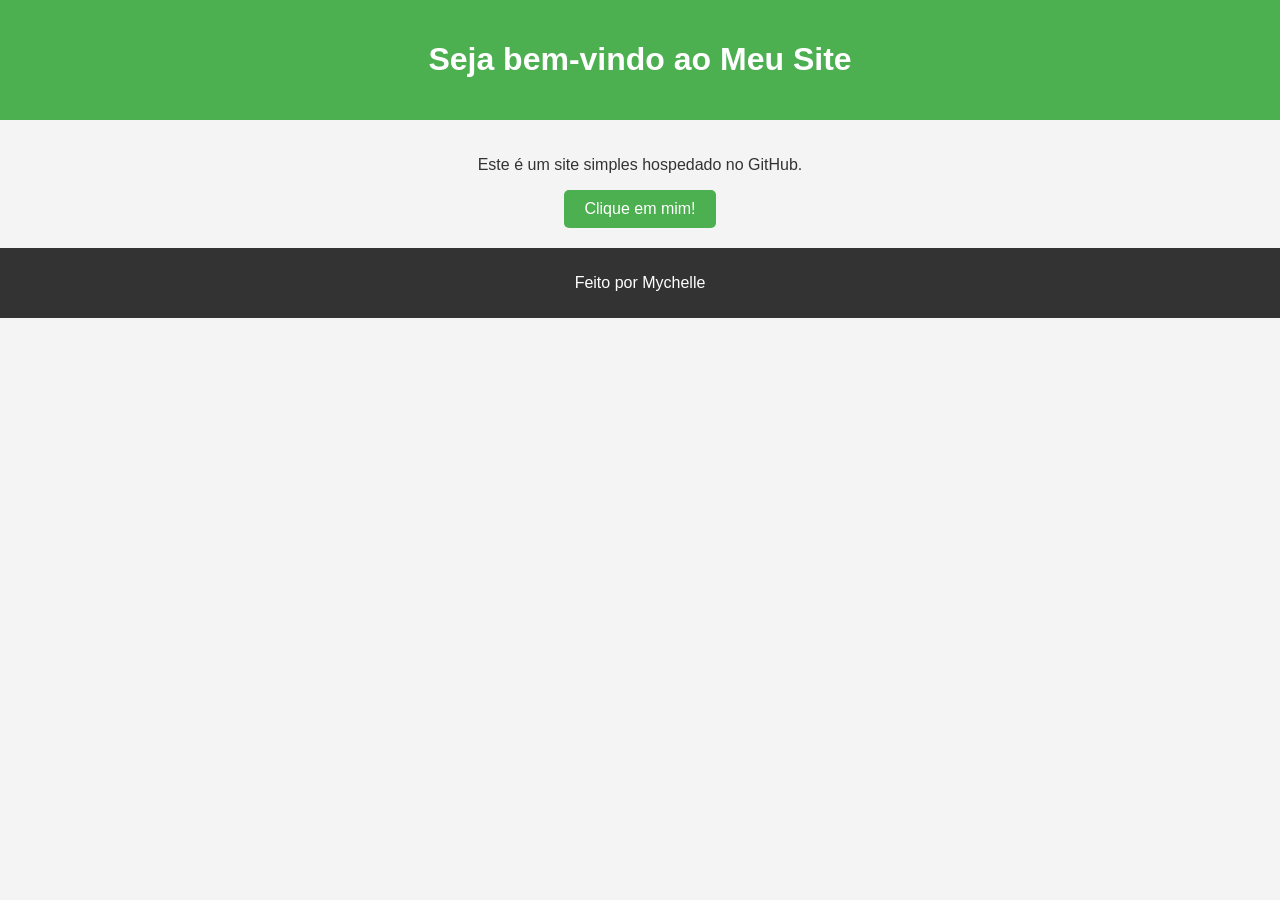
<file: index.html>
<!DOCTYPE html>
<html lang="pt-br">
<head>
    <meta charset="UTF-8">
    <meta name="viewport" content="width=device-width, initial-scale=1.0">
    <title>Meu Site Simples</title>
    <link rel="stylesheet" href="css/style.css">
</head>
<body>
    <header>
        <h1>Seja bem-vindo ao Meu Site</h1>
    </header>

    <section>
        <p>Este é um site simples hospedado no GitHub.</p>
        <button id="clickButton">Clique em mim!</button>
        <div id="message" style="display: none;">Você clicou no botão!</div>
    </section>

    <footer>
        <p>Feito por Mychelle</p>
    </footer>

    <script src="js/script.js"></script>
</body>
</html>
</file>
<file: css/style.css>
body {
    font-family: Arial, sans-serif;
    background-color: #f4f4f4;
    color: #333;
    margin: 0;
    padding: 0;
}
  
header {
    background-color: #4CAF50;
    color: white;
    text-align: center;
    padding: 20px 0;
}
  
section {
    padding: 20px;
    text-align: center;
}
  
button {
    padding: 10px 20px;
    font-size: 16px;
    cursor: pointer;
    background-color: #4CAF50;
    color: white;
    border: none;
    border-radius: 5px;
}
  
button:hover {
    background-color: #45a049;
}
  
footer {
    text-align: center;
    padding: 10px;
    background-color: #333;
    color: white;
}
</file>
